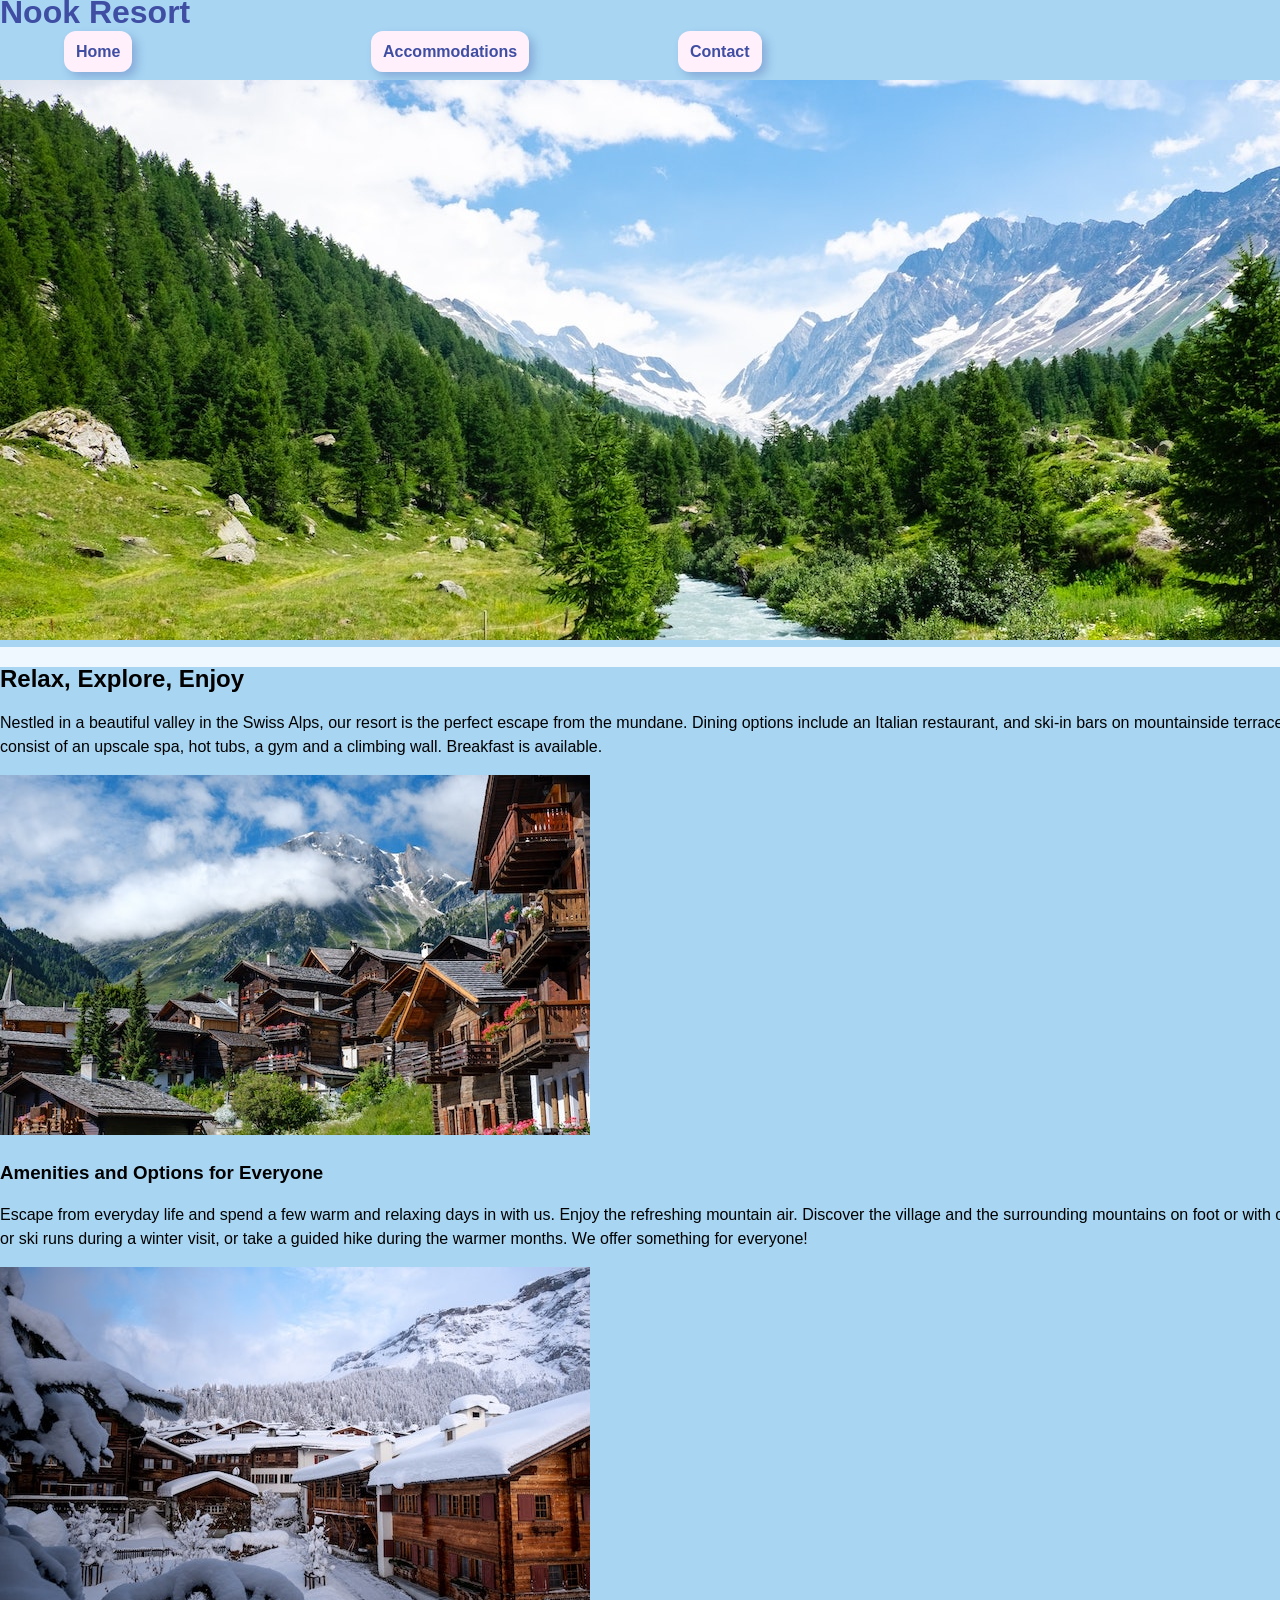
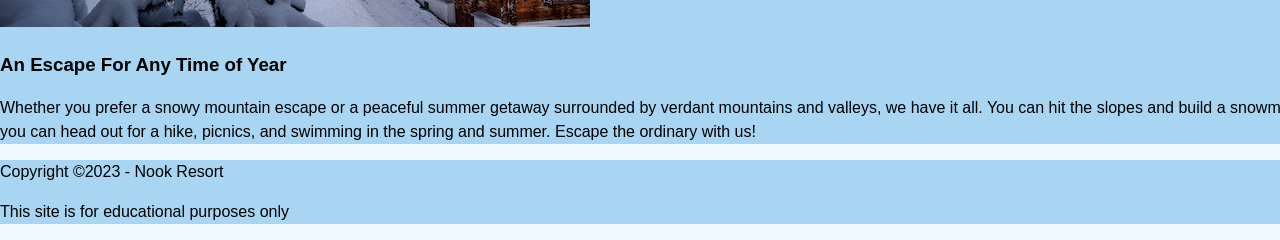
<file: index.html>
<!DOCTYPE html>
<html lang="en">
<head>
    <meta charset="UTF-8">
    <meta name="author" content="">
    <title>Nook Resort</title>
    <link rel="shortcut icon" href="images/favicon.ico" type="image/x-icon">
    <link rel="icon" href="images/favicon.ico" type="image/x-icon">
    <link rel="stylesheet" type="text/css" href="styles.css">
</head>

<body>
    <header>
        <h1>Nook Resort</h1>
        <nav>
            <ul>
                <li> <a href="index.html">Home</a></li>
                <li> <a href="accom">Accommodations</a></li>
                <li> <a href="contact.html">Contact</a></li>
            </ul>
        </nav>
        <div class="hero-img">
            <img src="images/swiss-valley.jpg" alt="image of a valley with bright and fresh greenery and a small stream or river going through the valley, with snowy mountains in the background behind the valley">
        </div>
    </header>

    <main>
        <h2>Relax, Explore, Enjoy</h2>
        <p>Nestled in a beautiful valley in the Swiss Alps, our resort is the perfect escape from the mundane. Dining options include an Italian restaurant, and ski-in bars on mountainside terraces. Other amenities consist of an upscale spa, hot tubs, a gym and a climbing wall. Breakfast is available.</p>

        <section id="group1">
            <img src="images/swiss-chalet.jpg" alt="mountainous area with wooden cabins that appear to be multi storied. the cabins are surrounded by greenery">
            <h3>Amenities and Options for Everyone</h3>
            <p>Escape from everyday life and spend a few warm and relaxing days in with us. Enjoy the refreshing mountain air. Discover the village and the surrounding mountains on foot or with our bikes. Visit our spa or ski runs during a winter visit, or take a guided hike during the warmer months. We offer something for everyone!</p>
        </section>

        <section id="group2">
            <img src="images/snowy-chalet.jpg" alt="wooden cabins in a moderately snowy area with the roofs covered in snow but still look very very cozy">
            <h3>An Escape For Any Time of Year</h3>
            <p>Whether you prefer a snowy mountain escape or a peaceful summer getaway surrounded by verdant mountains and valleys, we have it all. You can hit the slopes and build a snowman in the winter, and you can head out for a hike, picnics, and swimming in the spring and summer. Escape the ordinary with us!</p>
        </section>
    </main>

    <footer>
        <p>Copyright &copy;2023 - Nook Resort</p>
        <p>This site is for educational purposes only</p>
    </footer>
    
</body>
</html>
</file>
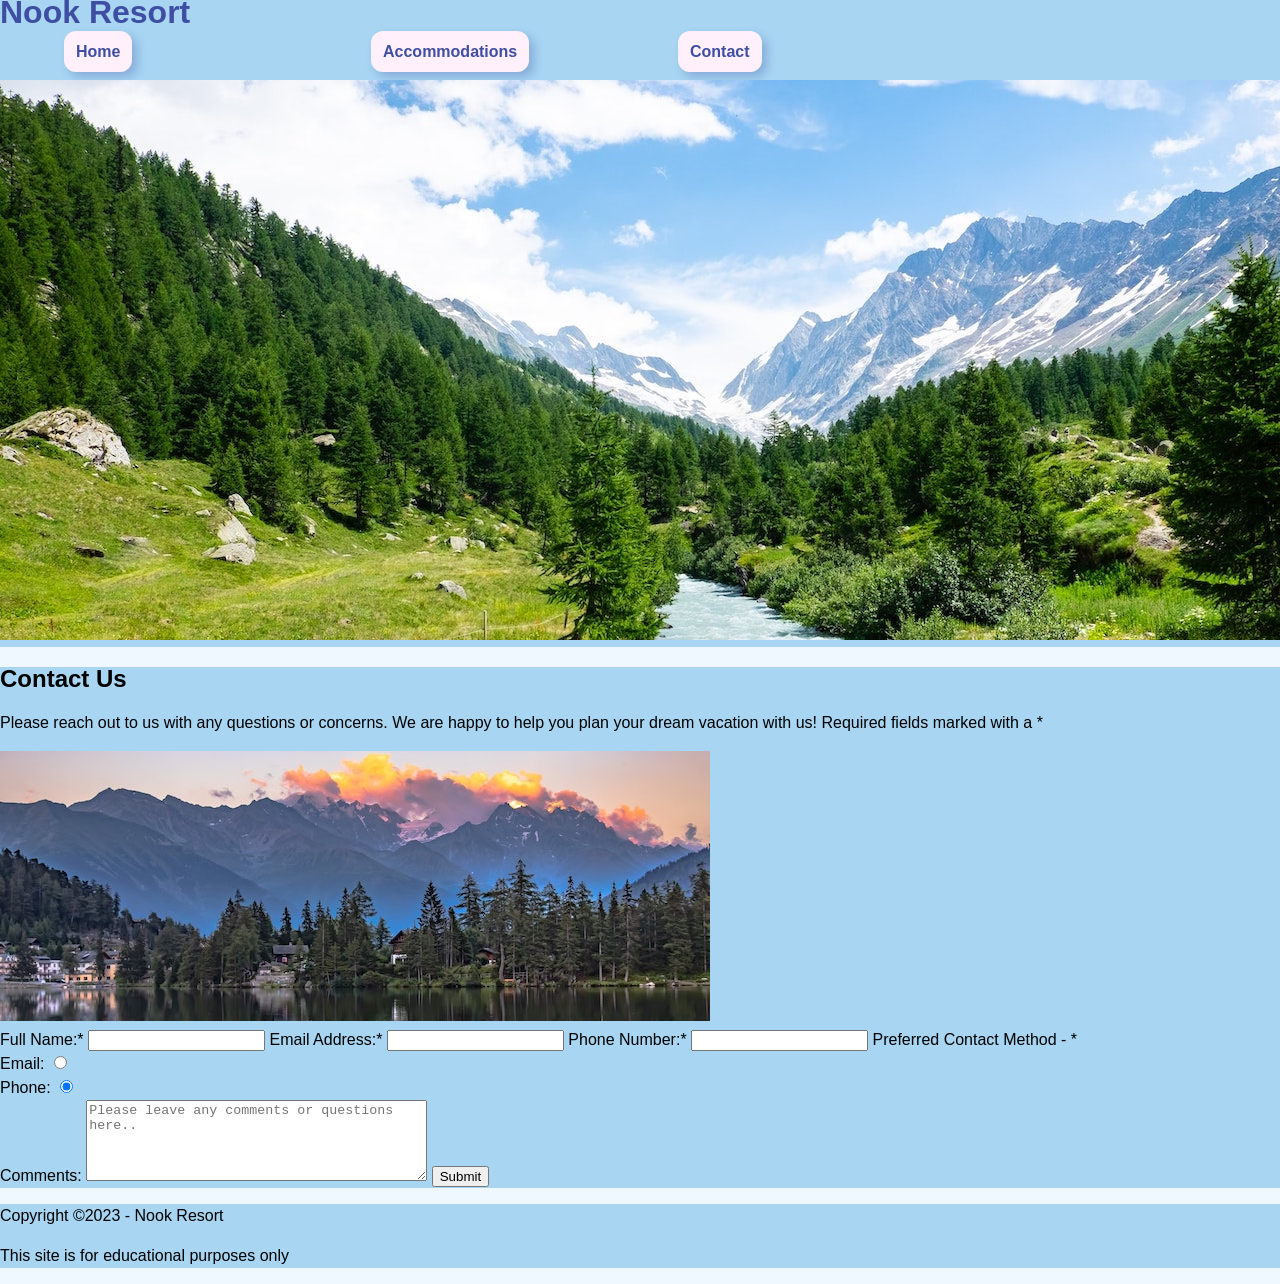
<file: contact.html>
<!DOCTYPE html>
<html lang="en">
<head>
    <meta charset="UTF-8">
    <meta name="author" content="">
    <title>Nook Resort | Contact</title>
    <link rel="shortcut icon" href="images/favicon.ico" type="image/x-icon">
    <link rel="icon" href="images/favicon.ico" type="image/x-icon">
    <link rel="stylesheet" type="text/css" href="styles.css">
</head>

<body>
    <header>
        <h1>Nook Resort</h1>
        <nav>
            <ul>
                <li> <a href="index.html">Home</a></li>
                <li> <a href="accom">Accommodations</a></li>
                <li> <a href="contact.html">Contact</a></li>
            </ul>
        </nav>
        <section id="hero-img">
            <img src="images/swiss-valley.jpg" alt="image of a valley with bright and fresh greenery and a small stream or river going through the valley, with snowy mountains in the background behind the valley">
        </section>
    </header>

    <main>
        <h2>Contact Us</h2>
        <p>Please reach out to us with any questions or concerns. We are happy to help you plan your dream vacation with us! Required fields marked with a *</p>
        <img src="images/swiss-sunset.jpg" alt="mountains by a river with cabins along it and a warm red sunset behind a wooded area">

        <form action="https://wp.zybooks.com/form-viewer.php" method="post">
            <label for="name">Full Name:* </label>
            <input type="text" id="name" name="name" required>

            <label for="email">Email Address:* </label>
            <input type="email" id="email" name="email" required>

            <label for="phone">Phone Number:* </label>
            <input type="tel" id="phone" name="phone" required>

            <label>Preferred Contact Method - *</label>
            <div>
                <label for="prefem">Email:</label>
                <input type="radio" id="prefem" name="preferred" value="prefem">
            </div>
            <div>
                <label for="preftel">Phone:</label>
                <input type="radio" id="preftel" name="preferred" value="preftel" checked>
            </div>

            <label for="comments">Comments:</label>
            <textarea id="comments" name="comments" rows="5" cols="40" placeholder="Please leave any comments or questions here.."></textarea>

            <button type="submit">Submit</button>
           
            

        </form>
        
    </main>

    <footer>
        <p>Copyright &copy;2023 - Nook Resort</p>
        <p>This site is for educational purposes only</p>
    </footer>
</body>
</html>
</file>
<file: styles.css>
:root {
    /* Color Theme Swatches in Hex */

    --v-lt-grn: #C1D4D1;
    --lt-grn: #BFD4C5; 
    --gry-grn: #C6D5D2; 
    --blue: #79ACD9; 
    --lt-blue: #A7D5F2; 
    --pale-pk: #EFF8FF; 
    --bb-pink: #FFF0FB; 
    --fonts: 'Noto Sans', Arial, sans-serif;

}

body {
    width: 1440px;
    font-family: var(--fonts);
    background-color: var(--pale-pk);
    margin: 0 auto;
    line-height: 1.5rem;
}

header, main, footer {
    background-color:var(--lt-blue);
    width: 100%;
    margin: 0 auto;

}

header {
    font-weight: bold;
    margin: 0;
    padding: 0;

}

h1 {
    display: flex;
    align-items: center;
    margin: 0;
    padding: 0;
    color:#3f4ea3;

}



nav {
    padding-left: 3rem;

}

nav ul {
    display: flex;
    flex-direction: row;
    list-style-type: none;
    gap: 2rem;
    padding: 0;
}

nav li {
    width: 275px;
}

nav a {
    text-decoration: none;
    text-align: center;
    padding-left: 1.2rem;
    padding-right: 1.2rem;
    padding: .75rem;
    margin: 0 1rem;
    color: #3F4EA3;
    background-color: var(--bb-pink);
    border-radius: 9pt;
    box-shadow: 5px 5px 10px rgba(63, 78, 163, 0.3);
    transition: all 500ms;

}


nav a:hover {
    background-color: #3f4ea3; 
    color: var(--bb-pink);
    box-shadow: 5px 5px 10px rgba(63, 78, 163, 0.4);


}
</file>
